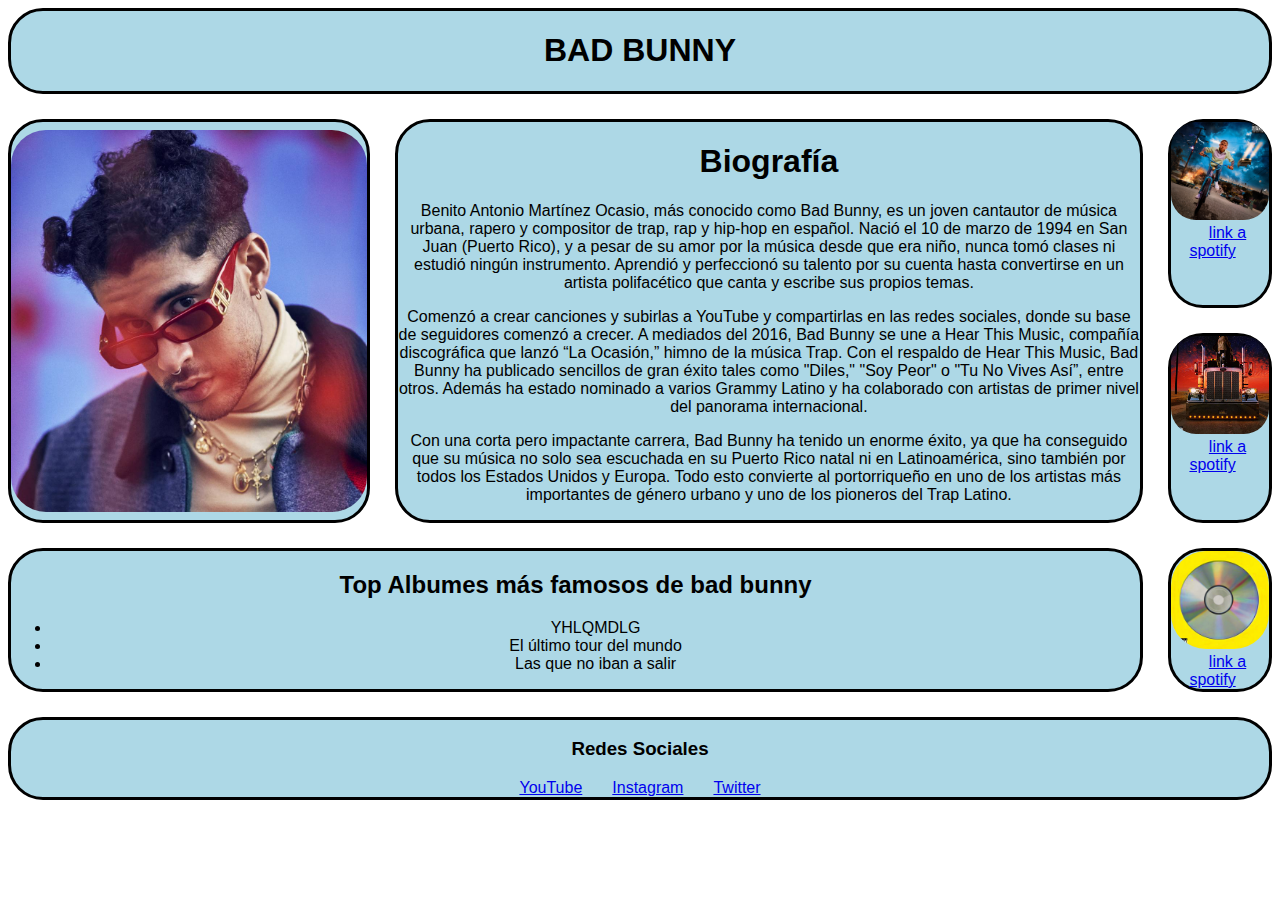
<file: index.html>
<!DOCTYPE html>
<html lang="es">
<head>
    <meta charset="UTF-8">
    <meta http-equiv="X-UA-Compatible" content="IE=edge">
    <meta name="viewport" content="width=device-width, initial-scale=1.0">
    <title>Adrián Martínez</title>
    <link rel="stylesheet" href="css.css">
</head>
<body>
    <div class="principal">
        <div class="A"><h1>BAD BUNNY</h1></div>
        <div class="B imge"><img src="foto.jpg" id="foto"></div>
        <div class="C">
            <h1>Biografía</h1>
            <p>Benito Antonio Martínez Ocasio, más conocido como Bad Bunny, es un joven cantautor de música urbana, rapero y compositor de trap, rap y hip-hop en español. Nació el 10 de marzo de 1994 en San Juan (Puerto Rico), y a pesar de su amor por la música desde que era niño, nunca tomó clases ni estudió ningún instrumento. Aprendió y perfeccionó su talento por su cuenta hasta convertirse en un artista polifacético que canta y escribe sus propios temas.</p>
            <p>Comenzó a crear canciones y subirlas a YouTube y compartirlas en las redes sociales, donde su base de seguidores comenzó a crecer. A mediados del 2016, Bad Bunny se une a Hear This Music, compañía discográfica que lanzó “La Ocasión,” himno de la música Trap. Con el respaldo de Hear This Music, Bad Bunny ha publicado sencillos de gran éxito tales como "Diles," "Soy Peor" o "Tu No Vives Así”, entre otros. Además ha estado nominado a varios Grammy Latino y ha colaborado con artistas de primer nivel del panorama internacional.</p>
            <p>Con una corta pero impactante carrera, Bad Bunny ha tenido un enorme éxito, ya que ha conseguido que su música no solo sea escuchada en su Puerto Rico natal ni en Latinoamérica, sino también por todos los Estados Unidos y Europa. Todo esto convierte al portorriqueño en uno de los artistas más importantes de género urbano y uno de los pioneros del Trap Latino.</p>
        </div>
        <div class="D imge"><img src="foto2.png" id="foto2"><a target="_blank" href="https://open.spotify.com/album/5lJqux7orBlA1QzyiBGti1?si=55171708cb8b4f2d">link a spotify</a></div>
        <div class="E imge"><img src="foto3.jpg" id="foto3"><a target="_blank" href="https://open.spotify.com/album/2d9BCZeAAhiZWPpbX9aPCW?si=272dee91bccb43c3">link a spotify</a></div>
        <div class="F"><h2>Top Albumes más famosos de bad bunny</h2><ul><li>YHLQMDLG</li><li>El último tour del mundo</li><li>Las que no iban a salir</li></ul></div>
        <div class="G imge"><img src="foto4.png" id="foto4"><a target="_blank" href="https://open.spotify.com/album/4gvQO5mEuhbMSrLIuwXkmz?si=96d93e02b78b421a">link a spotify</a></div>
        <div class="H"><h3>Redes Sociales</h3><div class="redes"><a href="https://www.youtube.com/channel/UCmBA_wu8xGg1OfOkfW13Q0Q">YouTube</a><a href="https://www.instagram.com/badbunnypr/">Instagram</a><a href="https://twitter.com/bunny_oficial?lang=es">Twitter</a></div></div>
    </div>
    
</body>
</html>
</file>
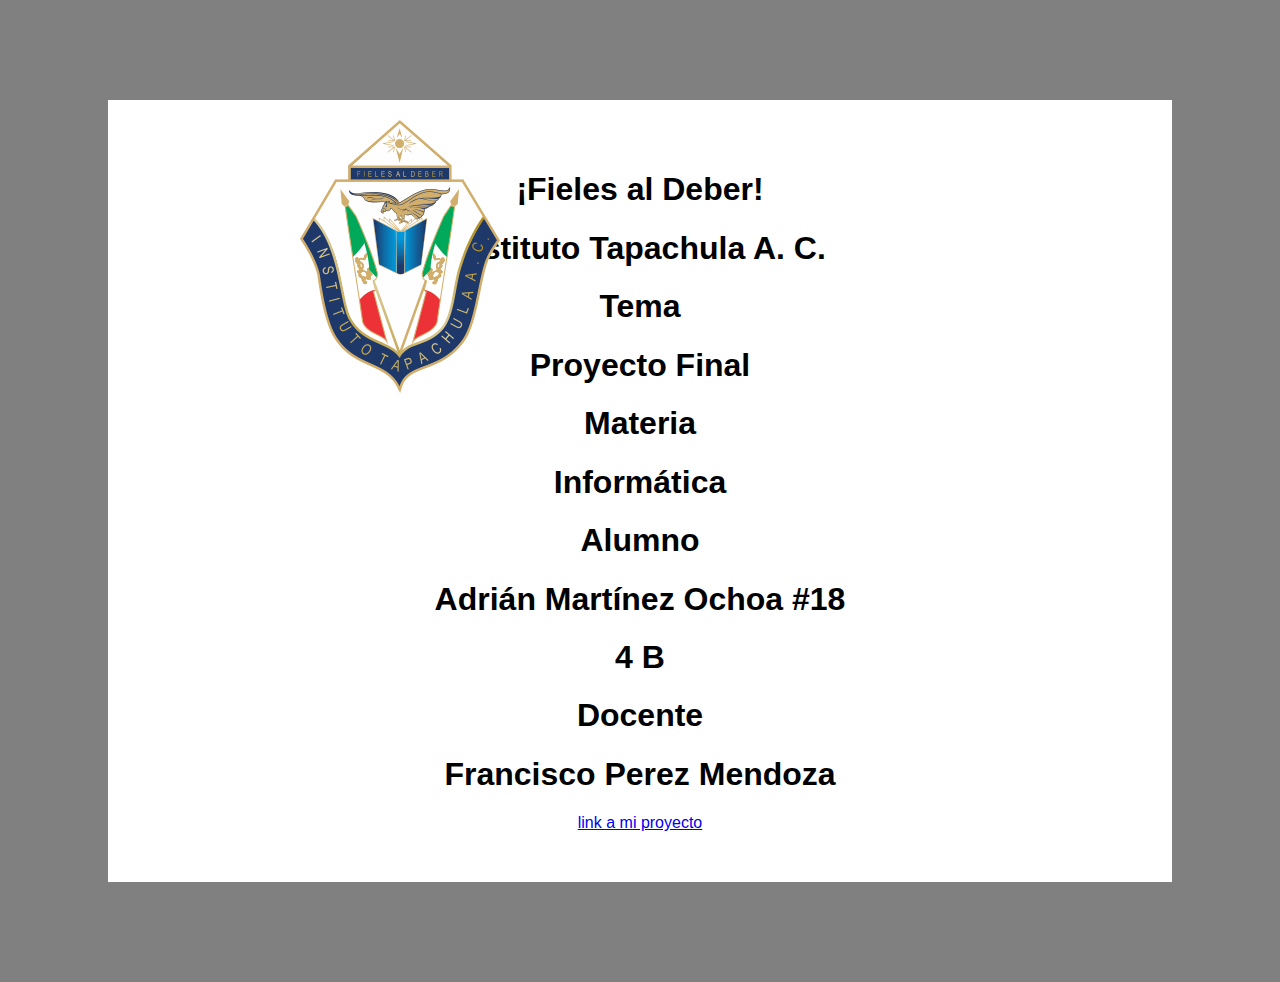
<file: presentacion.html>
<!DOCTYPE html>
<html lang="en">
<head>
    <meta charset="UTF-8">
    <meta http-equiv="X-UA-Compatible" content="IE=edge">
    <meta name="viewport" content="width=device-width, initial-scale=1.0">
    <title>Presentación</title>
    <style>
        body{
            font-family: Arial, Helvetica, sans-serif;
            text-align: center;
            background-color: gray;
        }
        img{
            position: absolute;
            top: 120px;
            left: 300px;
        }
        .cuadro{
            margin: 100px;
            background-color: white;
            padding: 50px;
        }
    </style>
</head>
<body>
    <div class="cuadro">
        <img src="logoitac.png">
        <h1>¡Fieles al Deber!</h1>
        <h1>Instituto Tapachula A. C.</h1>
        <h1>Tema</h1>
        <h1>Proyecto Final</h1>
        <h1>Materia</h1>
        <h1>Informática</h1>
        <h1>Alumno</h1>
        <h1>Adrián Martínez Ochoa #18</h1>
        <h1>4 B</h1>
        <h1>Docente</h1>
        <h1>Francisco Perez Mendoza</h1>
        <a href="index.html">link a mi proyecto</a>
    </div>
</body>
</html>
</file>
<file: css.css>
body{
    font-family: Arial, Helvetica, sans-serif;

}

div a{
    padding: 15px;
}
#redes{
    display: flex;
    flex-direction: column;
}

#foto{
    width: 100%;
    border-radius: 35px;

}
#foto2{
    width: 100%;
    border-radius: 25px;
}
#foto3{
    width: 100%;
    border-radius: 25px;
}
#foto4{
    width: 100%;
    border-radius: 35px;

}

.principal{
    display: grid;
    grid-template-columns: repeat(10, 1fr);
    grid-template-rows: repeat(8, auto);
    gap: 25px;
}

.principal > div{
    background-color: lightblue;
    border-radius: 35px;
    border: black solid;
    text-align: center;
}

.imge{
    transition: all 1.8s;
}
.imge :hover{
    transform: scale(1.5);
}
.A{
    grid-column: span 10;
   
}

.B{
    grid-column: span 3;
    grid-row: span 4;
    display: flex;
    align-items: center;
    justify-content: center;
}

.C{
    grid-column: span 6;
    grid-row: span 4;
}

.D{
    grid-row: span 2;
}

.E{
    grid-row: span 2;
}

.F{
    grid-column: span 9;
}
.H{
    grid-column: span 10;
}
</file>
